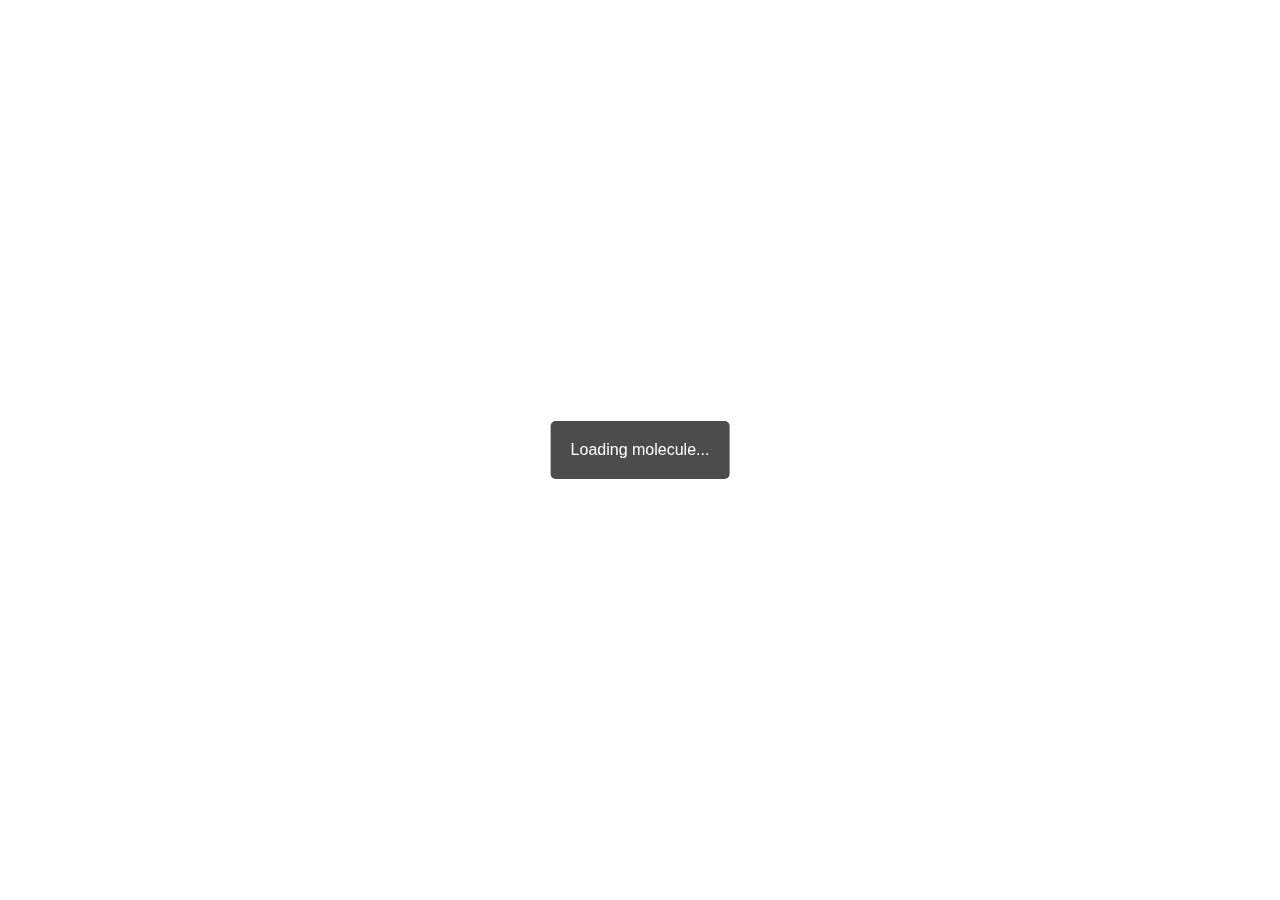
<file: index.html>
<!DOCTYPE html>
<html lang="en">

<head>
  <meta charset="UTF-8">
  <meta name="viewport" content="width=device-width, initial-scale=1.0">
  <title>Benzene Molecule Viewer</title>
  <link rel="stylesheet" href="style.css">
</head>

<body>
  <div id="loading">Loading molecule...</div>
  <script type="importmap">
    {
        "imports": {
            "three": "https://cdnjs.cloudflare.com/ajax/libs/three.js/r128/three.module.js"
        }
    }
    </script>

    <script src="script.js"></script>
  
</body>

</html>
</file>
<file: style.css>
body {
    margin: 0;
    overflow: hidden;
  }

  canvas {
    display: block;
  }

  #loading {
    position: fixed;
    top: 50%;
    left: 50%;
    transform: translate(-50%, -50%);
    font-family: Arial, sans-serif;
    color: white;
    background: rgba(0, 0, 0, 0.7);
    padding: 20px;
    border-radius: 5px;
    display: block;
  }
</file>
